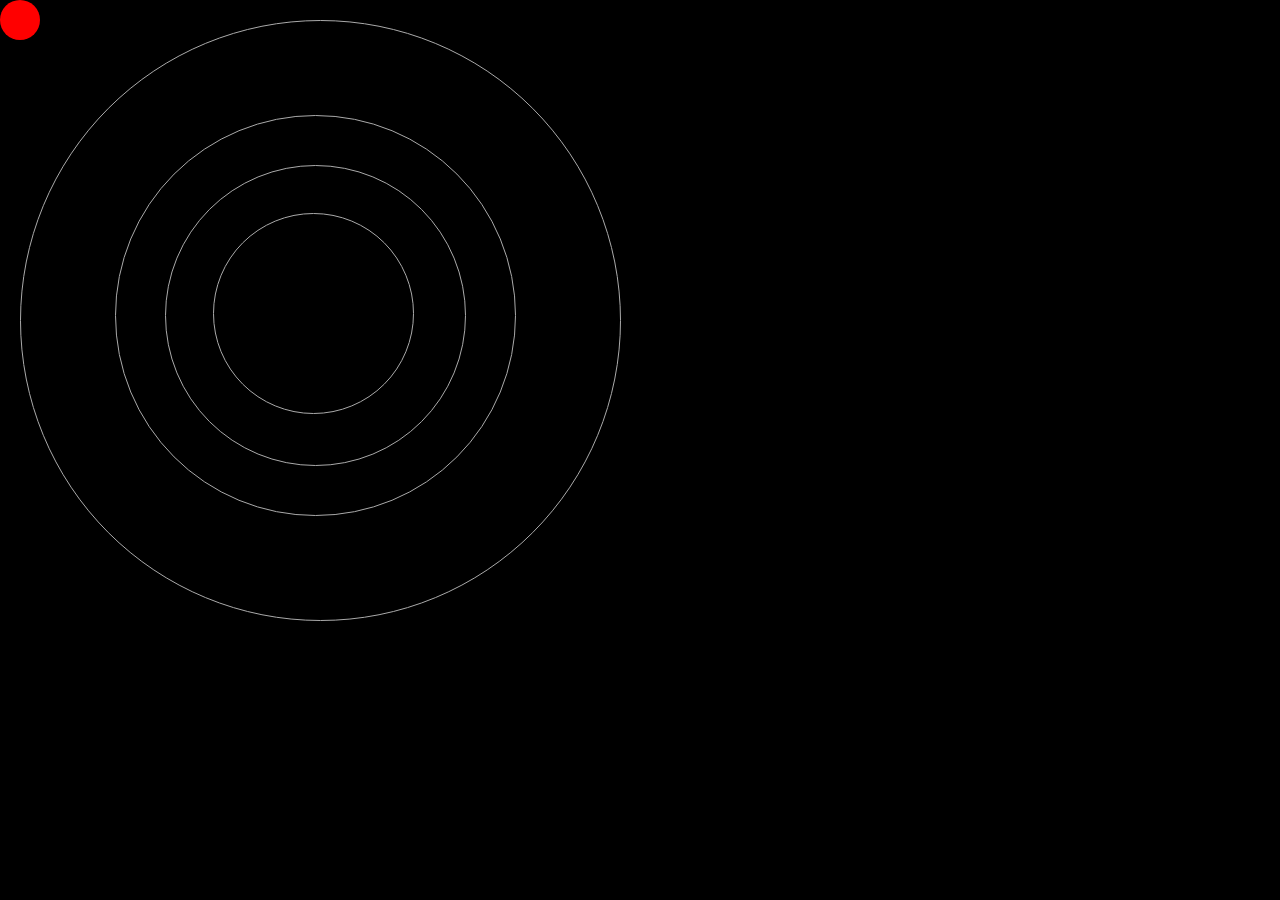
<file: index.html>
<!DOCTYPE html>
<html lang="zn-tw">
<head>
    <meta charset="utf-8">
        <title>
            Universe
        </title>
        <link rel="shortcut icon" href="img/ig48orange.png">
        <link rel="stylesheet" href="css/universe.css">
        <link rel="stylesheet" href="https://cdnjs.cloudflare.com/ajax/libs/font-awesome/4.7.0/css/font-awesome.min.css">
</head>

<body>
<div class="all">
    <div class="box1"></div>
    <div class="box2"></div>
    <div class="box3"></div>
    <div class="box4"></div>
    <div class="circle1"></div>
    <div class="circle2"></div>
    <div class="circle3"></div>
    <div class="circle4"></div>
    <div class="center"></div>
</div>
</body>
</html>
</file>
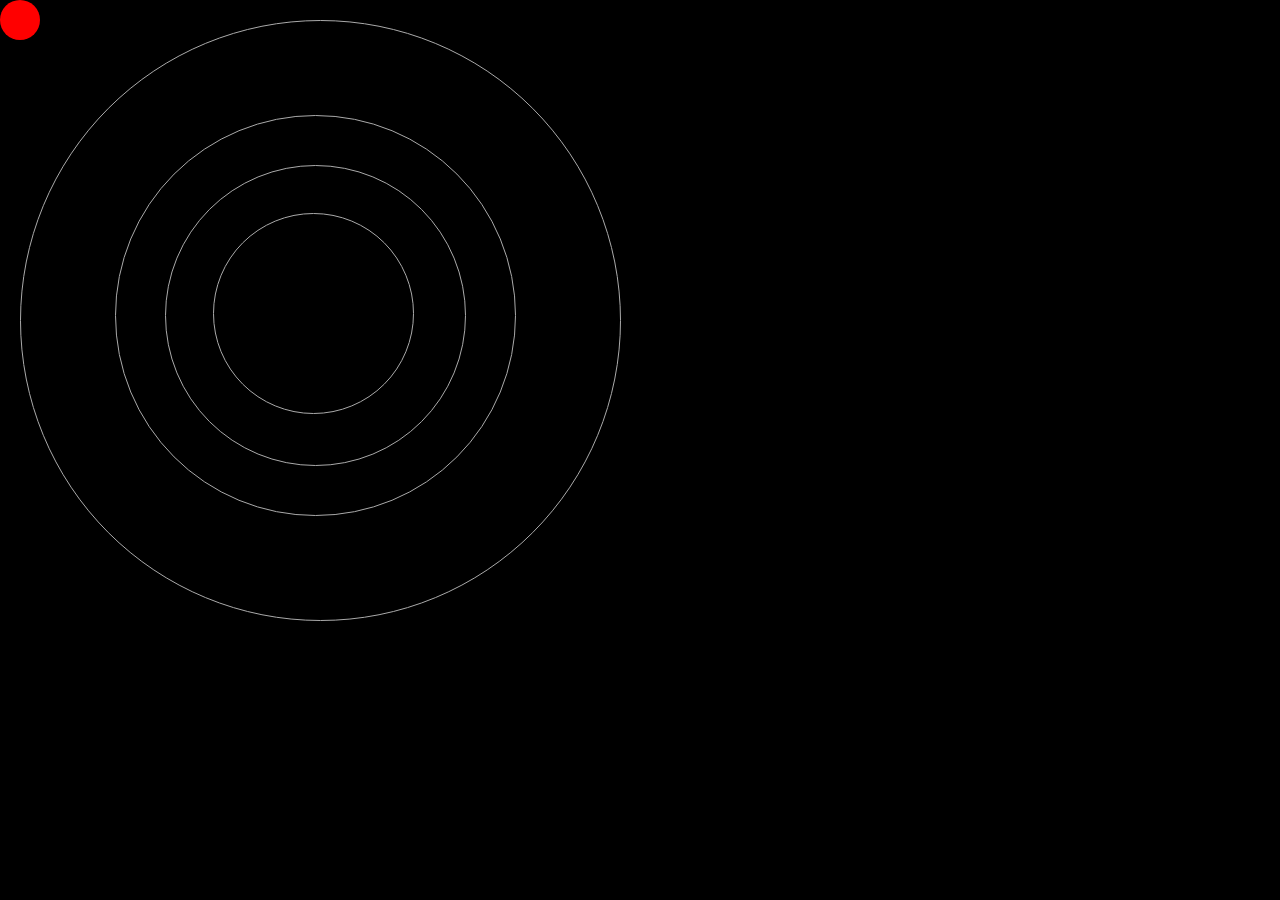
<file: Universe.html>
<!DOCTYPE html>
<html lang="zn-tw">
<head>
    <meta charset="utf-8">
        <title>
            Universe
        </title>
        <link rel="shortcut icon" href="img/ig48orange.png">
        <link rel="stylesheet" href="css/universe.css">
        <link rel="stylesheet" href="https://cdnjs.cloudflare.com/ajax/libs/font-awesome/4.7.0/css/font-awesome.min.css">
</head>

<body>
<div class="all">
    <div class="box1"></div>
    <div class="box2"></div>
    <div class="box3"></div>
    <div class="box4"></div>
    <div class="circle1"></div>
    <div class="circle2"></div>
    <div class="circle3"></div>
    <div class="circle4"></div>
    <div class="center"></div>
</div>
</body>
</html>
</file>
<file: css/universe.css>
html, body, div, span, applet, object, iframe,
h1, h2, h3, h4, h5, h6, p, blockquote, pre,
a, abbr, acronym, address, big, cite, code,
del, dfn, em, img, ins, kbd, q, s, samp,
small, strike, strong, sub, sup, tt, var,
b, u, i, center,
dl, dt, dd, ol, ul, li,
fieldset, form, label, legend,
table, caption, tbody, tfoot, thead, tr, th, td,
article, aside, canvas, details, embed, 
figure, figcaption, footer, header, hgroup, 
menu, nav, output, ruby, section, summary,
time, mark, audio, video {
	margin: 0;
	padding: 0;
	border: 0;
	font-size: 100%;
	font: inherit;
	vertical-align: baseline;
}
/* HTML5 display-role reset for older browsers */
article, aside, details, figcaption, figure, 
footer, header, hgroup, menu, nav, section {
	display: block;
}

body{
    background: black;
}
.box1{
    position: absolute;
    width: 40px;
    height: 40px;
    border-radius: 20px;
    animation-name: box1x;
    animation-duration: 5s;
    animation-iteration-count: infinite;
}
.box1::after {
    content: '';
    animation: 5s infinite box1y;
    position: absolute;
    background: red;
    width: 40px;
    height: 40px;
    border-radius: 20px;
}
@-webkit-keyframes box1x{
    0%{
        left: 300px;
        animation-timing-function: cubic-bezier(0,0,.5,1);
    }
    25%{
        left: 600px;
        animation-timing-function: cubic-bezier(.5,0,1,1);
    }
    50%{
        left: 300px;
        animation-timing-function: cubic-bezier(0,0,.5,1);
    }
    75%{
        left: 0px;
        animation-timing-function: cubic-bezier(.5,0,1,1);
    }
    100%{
        left: 300px;
        animation-timing-function: cubic-bezier(0,0,.5,1);
    }
}
@-webkit-keyframes box1y{
    0%{
        top: 0px;
        background: red;
        animation-timing-function: ease-in;
    }
    25%{
        top: 300px;
        background: orange;
        animation-timing-function: ease-out;
    }
    50%{
        top: 600px;
        background: yellow;
        animation-timing-function: ease-in;
    }
    75%{
        top: 300px;
        background: orange;
        animation-timing-function: ease-out;
    }
    100%{
        top: 0px;
        background: red;
        animation-timing-function: ease-in;
    }
}
.box2{
    position: absolute;
    width: 30px;
    height: 30px;
    border-radius: 15px;
    animation-name: box2x;
    animation-duration: 4s;
    animation-delay: -2s;
    animation-iteration-count: infinite;
}
.box2::after {
    content: '';
    animation: 4s infinite box2y;
    position: absolute;
    width: 30px;
    height: 30px;
    animation-delay: -2s;
    border-radius: 15px;
}
@-webkit-keyframes box2x{
    0%{
        left: 300px;
        animation-timing-function: cubic-bezier(0,0,.5,1);
    }
    25%{
        left: 500px;
        animation-timing-function: cubic-bezier(.5,0,1,1);
    }
    50%{
        left: 300px;
        animation-timing-function: cubic-bezier(0,0,.5,1);
    }
    75%{
        left: 100px;
        animation-timing-function: cubic-bezier(.5,0,1,1);
    }
    100%{
        left: 300px;
        animation-timing-function: cubic-bezier(0,0,.5,1);
    }
}
@-webkit-keyframes box2y{
    0%{
        top: 100px;
        background: #33FF33;
        animation-timing-function: ease-in;
    }
    25%{
        top: 300px;
        background: #33FFAA;
        animation-timing-function: ease-out;
    }
    50%{
        top: 500px;
        background: #33FFDD;
        animation-timing-function: ease-in;
    }
    75%{
        top: 300px;
        background: #33FFAA;
        animation-timing-function: ease-out;
    }
    100%{
        top: 100px;
        background: #33FF33;
        animation-timing-function: ease-in;
    }
}
.box3{
    position: absolute;
    width: 30px;
    height: 30px;
    border-radius: 15px;
    animation-name: box3x;
    animation-duration: 6s;
    animation-delay: -1s;
    animation-iteration-count: infinite;
}
.box3::after {
    content: '';
    animation: 6s infinite box3y;
    position: absolute;
    width: 30px;
    height: 30px;
    animation-delay: -1s;
    border-radius: 15px;
}
@-webkit-keyframes box3x{
    0%{
        left: 300px;
        animation-timing-function: cubic-bezier(0,0,.5,1);
    }
    25%{
        left: 450px;
        animation-timing-function: cubic-bezier(.5,0,1,1);
    }
    50%{
        left: 300px;
        animation-timing-function: cubic-bezier(0,0,.5,1);
    }
    75%{
        left: 150px;
        animation-timing-function: cubic-bezier(.5,0,1,1);
    }
    100%{
        left: 300px;
        animation-timing-function: cubic-bezier(0,0,.5,1);
    }
}
@-webkit-keyframes box3y{
    0%{
        top: 150px;
        background: #00BBFF;
        animation-timing-function: ease-in;
    }
    25%{
        top: 300px;
        background: #33CCFF;
        animation-timing-function: ease-out;
    }
    50%{
        top: 450px;
        background: #77DDFF;
        animation-timing-function: ease-in;
    }
    75%{
        top: 300px;
        background: #33CCFF;
        animation-timing-function: ease-out;
    }
    100%{
        top: 150px;
        background: #00BBFF;
        animation-timing-function: ease-in;
    }
}
.box4{
    position: absolute;
    width: 25px;
    height: 25px;
    border-radius: 50%;
    animation-name: box4x;
    animation-duration: 3s;
    animation-iteration-count: infinite;
}
.box4::after {
    content: '';
    animation: 3s infinite box4y;
    position: absolute;
    width: 25px;
    height: 25px;
    border-radius: 50%;
}
@-webkit-keyframes box4x{
    0%{
        left: 300px;
        animation-timing-function: cubic-bezier(0,0,.5,1);
    }
    25%{
        left: 400px;
        animation-timing-function: cubic-bezier(.5,0,1,1);
    }
    50%{
        left: 300px;
        animation-timing-function: cubic-bezier(0,0,.5,1);
    }
    75%{
        left: 200px;
        animation-timing-function: cubic-bezier(.5,0,1,1);
    }
    100%{
        left: 300px;
        animation-timing-function: cubic-bezier(0,0,.5,1);
    }
}
@-webkit-keyframes box4y{
    0%{
        top: 200px;
        background: #5555FF;
        animation-timing-function: ease-in;
    }
    25%{
        top: 300px;
        background: #9F88FF;
        animation-timing-function: ease-out;
    }
    50%{
        top: 400px;
        background: #D1BBFF;
        animation-timing-function: ease-in;
    }
    75%{
        top: 300px;
        background: #9F88FF;
        animation-timing-function: ease-out;
    }
    100%{
        top: 200px;
        background: #5555FF;
        animation-timing-function: ease-in;
    }
}
.circle1{
    position: absolute;
    left: 20px;
    top: 20px;
    width: 599px;
    height: 599px;
    border-radius: 50%;
    border: solid 1px 	#AAAAAA;
    z-index: 1;
}
.circle2{
    position: absolute;
    left: 115px;
    top: 115px;
    width: 399px;
    height: 399px;
    border-radius: 50%;
    border: solid 1px 	#AAAAAA;
    z-index: 1;
}
.circle3{
    position: absolute;
    left: 213px;
    top: 213px;
    width: 199px;
    height: 199px;
    border-radius: 50%;
    border: solid 1px 	#AAAAAA;
    z-index: 1;
}
.circle4{
    position: absolute;
    left: 165px;
    top: 165px;
    width: 299px;
    height: 299px;
    border-radius: 50%;
    border: solid 1px 	#AAAAAA;
    z-index: 1;
}
.box1,.box1::after,.box2,.box2::after,.box3,.box3::after,.box4,.box4::after{
    z-index: 2;
}
.center{
    position: absolute;
    left: 280px;
    top: 280px;
    width: 60px;
    height: 60px;
    border-radius: 50%;
    animation: 3s infinite center1 linear;
}
@-webkit-keyframes center1{
    0%{
        background: white;
    }
    25%{
        background: #DDDDDD;
    }
    50%{
        background: #AAAAAA;
    }
    75%{
        background: #DDDDDD;
    }
    100%{
        background: white;
    }
}
</file>
